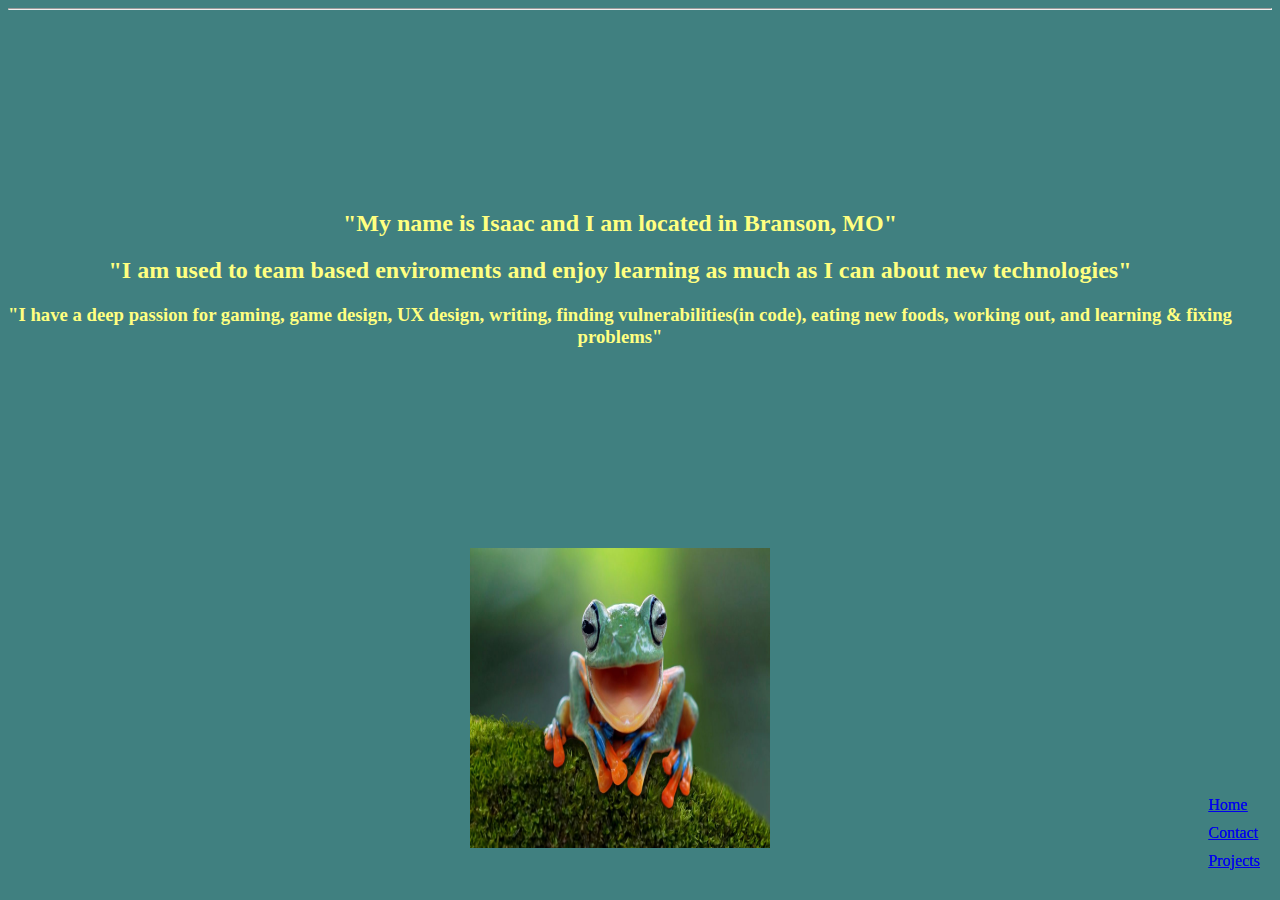
<file: index.html>
<!DOCTYPE html>
  <html lang="en">

<head>
  <meta charset="utf-8">
  <meta name="viewport" content="width=device-width">
  <title>Isaac</title>
  <link href="style.css" rel="stylesheet" type="text/css" />
</head>

<body>
  <header>
    <div>
<nav>
  <a href="/index.html">Home</a>
  <a href="/contact.html">Contact</a>
  <a href="/projects.html">Projects</a>
</nav>
    </div>
  </header>
   <hr>
  <main>
    <div>
      <h2><!--Intro--> "My name is Isaac and I am located in Branson, MO"</h2>
    
      <h2><!--About me--> "I am used to team based enviroments and enjoy learning as much as I can about new technologies"</h2>
    
      <h3><!--About me part 2--> "I have a deep passion for gaming, game design, UX design, writing, finding vulnerabilities(in code), eating new foods, working out, and learning & fixing problems"</h3>

    </div>
  </main>

  <main>
    <div>
    <img src="Images/frog.jpg" alt="Italian pizza" style="width:300px;height:300px;">
    </div>
  </main>

<footer>
  <nav>
    <a href="/index.html">Home</a>
    <a href="/contact.html">Contact</a>
    <a href="/projects.html">Projects</a>
  </nav>
</footer>

  

</body>

</html>
</file>
<file: style.css>
html {
  height: 100%;
  width: 100%;
  background-color: #408080

}
main {
  margin: 200px 40px 0 0;
  text-align: center;	
  color: #ffff80
  
}
p {

  color: blue;
  font-family:'Times New Roman', Times, serif;
  font-size: 20px;
}
nav {
  position: fixed;
  bottom: 0;
  right: 0;
  margin: 20px;
}

nav a {
  display: block;
  margin-bottom: 10px;
}
.nav3{
  padding: 30px;
}
</file>
